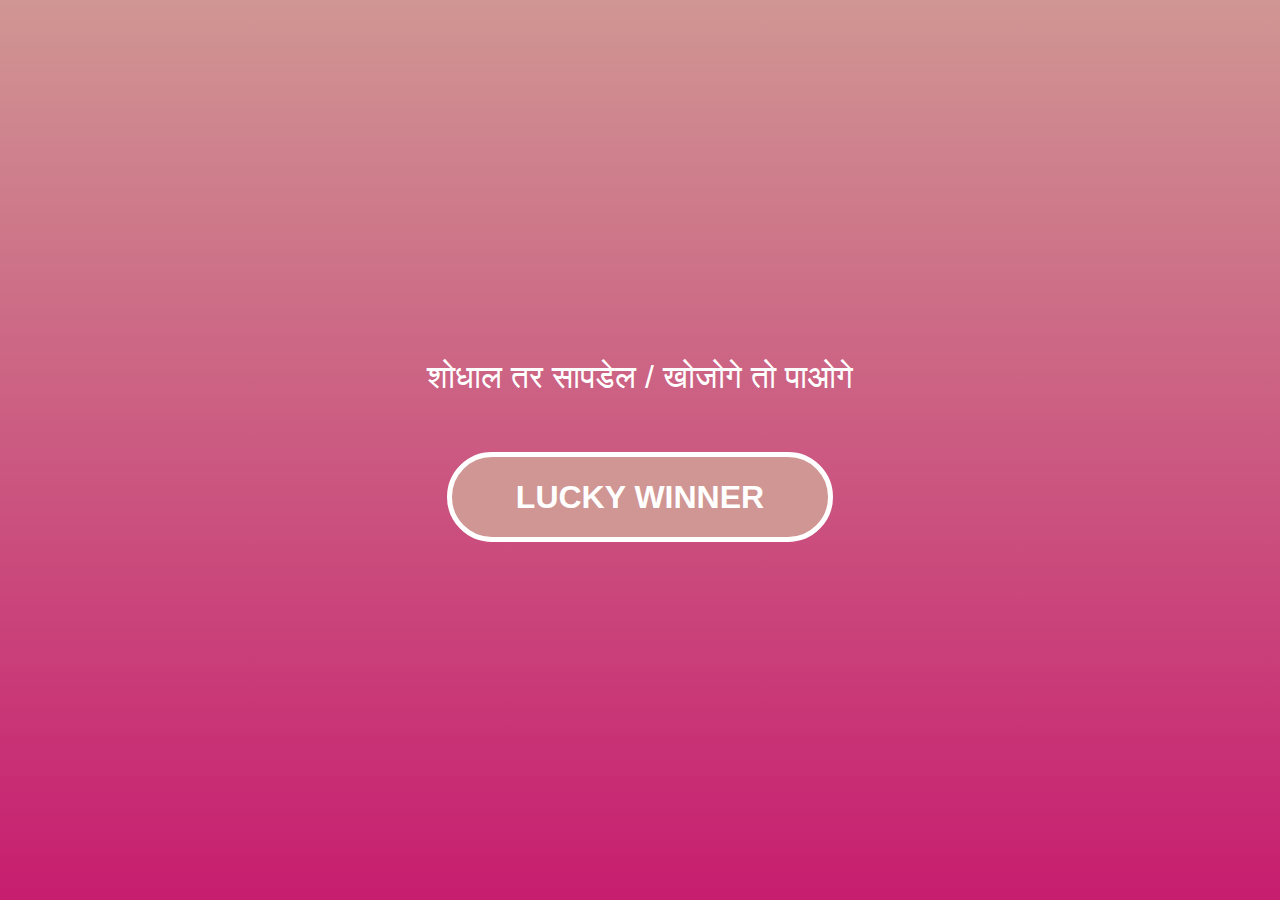
<file: index.html>
<!doctype html>
<html lang="en">
  <head>
    <title>Title</title>
    <!-- Required meta tags -->
    <meta charset="utf-8">
    <meta name="viewport" content="width=device-width, initial-scale=1, shrink-to-fit=no">

    <!-- Bootstrap CSS -->
    <link rel="stylesheet" href="https://stackpath.bootstrapcdn.com/bootstrap/4.3.1/css/bootstrap.min.css" integrity="sha384-ggOyR0iXCbMQv3Xipma34MD+dH/1fQ784/j6cY/iJTQUOhcWr7x9JvoRxT2MZw1T" crossorigin="anonymous">
    <link rel="stylesheet" href="style.css">
  </head>
  <body onload="readSheet()">
    <div class="container text-center">
      <div class="row text-center mb-5">
          <div class="col-md-12">
              <h2 class="new_field1">शोधाल तर सापडेल / खोजोगे तो पाओगे </h2>
          </div>
      </div>

      <button class="roll" onclick="rollClick()">Lucky Winner</button>
      
      <div class="names hide"></div>
      <div class="winner hide"></div>
      <button class="roll-again hide" onclick="rollClick()">Roll Again for Lucky Winner?</button>
    </div>
    <!--लकी विनर-->
        
    <!-- Optional JavaScript -->
    <!-- jQuery first, then Popper.js, then Bootstrap JS -->
    <script src="https://code.jquery.com/jquery-3.3.1.slim.min.js" integrity="sha384-q8i/X+965DzO0rT7abK41JStQIAqVgRVzpbzo5smXKp4YfRvH+8abtTE1Pi6jizo" crossorigin="anonymous"></script>
    <script src="https://cdnjs.cloudflare.com/ajax/libs/popper.js/1.14.7/umd/popper.min.js" integrity="sha384-UO2eT0CpHqdSJQ6hJty5KVphtPhzWj9WO1clHTMGa3JDZwrnQq4sF86dIHNDz0W1" crossorigin="anonymous"></script>
    <script src="https://stackpath.bootstrapcdn.com/bootstrap/4.3.1/js/bootstrap.min.js" integrity="sha384-JjSmVgyd0p3pXB1rRibZUAYoIIy6OrQ6VrjIEaFf/nJGzIxFDsf4x0xIM+B07jRM" crossorigin="anonymous"></script>
    <script src="script.js"></script>
  </body>
</html>
</file>
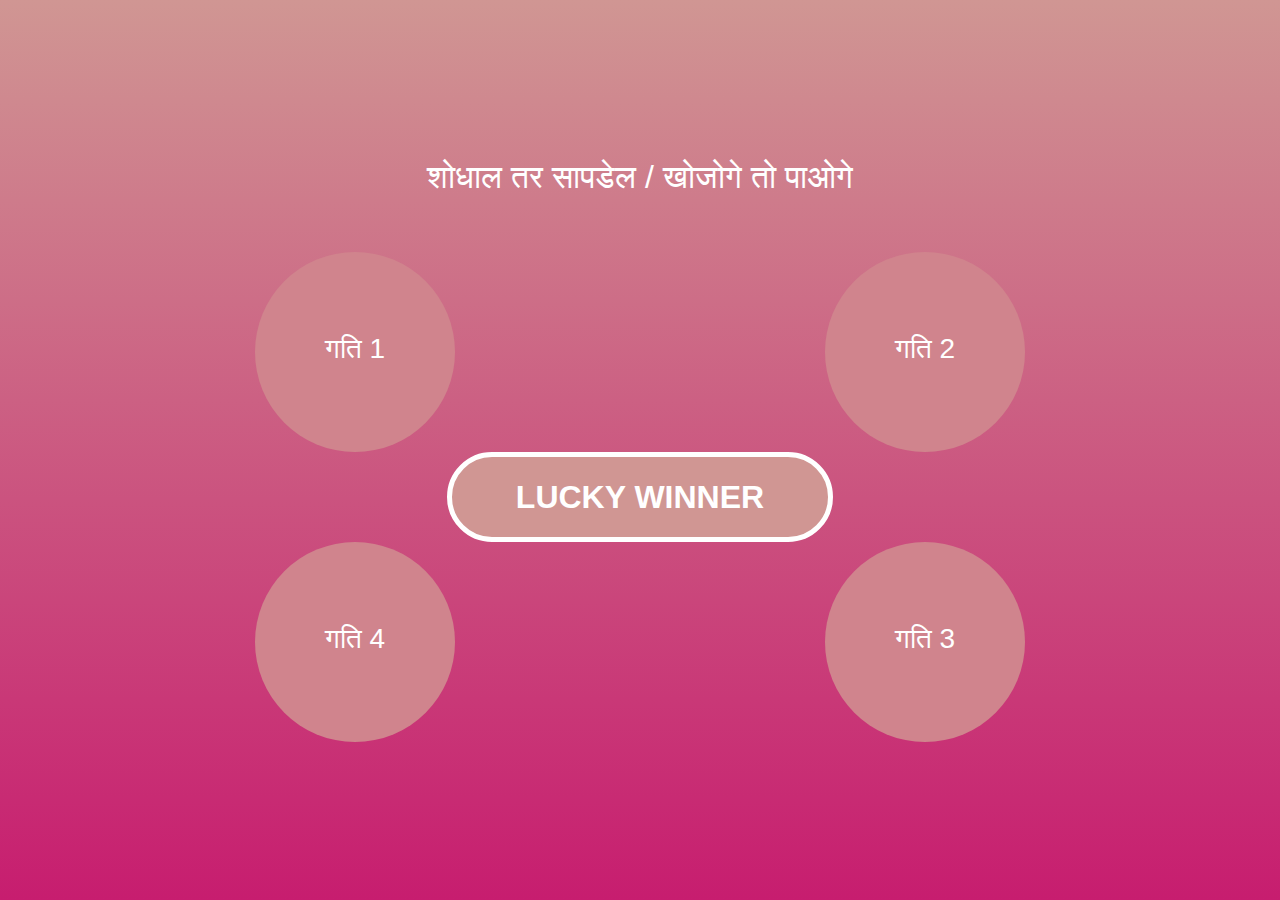
<file: gati.html>
<!doctype html>
<html lang="en">

<head>
    <title>Title</title>
    <!-- Required meta tags -->
    <meta charset="utf-8">
    <meta name="viewport" content="width=device-width, initial-scale=1, shrink-to-fit=no">

    <!-- Bootstrap CSS -->
    <link rel="stylesheet" href="https://stackpath.bootstrapcdn.com/bootstrap/4.3.1/css/bootstrap.min.css" integrity="sha384-ggOyR0iXCbMQv3Xipma34MD+dH/1fQ784/j6cY/iJTQUOhcWr7x9JvoRxT2MZw1T" crossorigin="anonymous">
    <link rel="stylesheet" href="style.css">
</head>

<body onload="readSheet()">
    <div class="container text-center">
        <div class="row text-center mb-5">
            <div class="col-md-12">
                <h2 class="new_field1">शोधाल तर सापडेल / खोजोगे तो पाओगे </h2>
            </div>
        </div>

        <!-- <button class="roll" onclick="rollClick()">Lucky Winner</button> -->


        <div class="row">
            <div class="col-md-6">
                <div class="round round1">
                    <h3 class="round-title"> गति 1</h3>
                    <h5 class="round-title names hide">
                    </h5>
                </div>
            </div>
            <div class="col-md-6">
                <div class="round round2">
                    <h3 class="round-title round-title2"> गति 2</h3>
                    <h5 class="round-title names2 hide"></h5>
                </div>
            </div>
        </div>
        <div class="row">
            <div class="col-md-12">
                <button class="roll" onclick="rollClick()">Lucky Winner</button>
                <div class="bubble hide">
                    <div class="tile"></div>
                    <div class="tile"></div>
                    <div class="tile"></div>
                </div>
                <button class="roll roll-winner hide" onclick="rollClick()">...</button>
                <div class="winner-round">
                    <div class="winner hide"></div>
                    <button class="roll-again hide" onclick="rollClick()">Roll Again for Lucky Winner?</button>
                </div>
            </div>
        </div>
        <div class="row">
            <div class="col-md-6">
                <div class="round round3">
                    <h3 class="round-title round-title3"> गति 4</h3>
                    <h5 class="round-title names3 hide"></h5>
                </div>
            </div>
            <div class="col-md-6">
                <div class="round round4">
                    <h3 class="round-title round-title4"> गति 3</h3>
                    <h5 class="round-title names4 hide"></h5>
                </div>
            </div>
        </div>

        <div class="names hide"></div>
        <div class="names hide"></div>
        <div class="names hide"></div>
        <div class="names hide"></div>
        <div class="winner hide"></div>
        <button class="roll-again hide" onclick="rollClick()">Roll Again for Lucky Winner?</button>
    </div>
    <!--लकी विनर-->

    <!-- Optional JavaScript -->
    <!-- jQuery first, then Popper.js, then Bootstrap JS -->
    <script src="https://code.jquery.com/jquery-3.3.1.slim.min.js" integrity="sha384-q8i/X+965DzO0rT7abK41JStQIAqVgRVzpbzo5smXKp4YfRvH+8abtTE1Pi6jizo" crossorigin="anonymous"></script>
    <script src="https://cdnjs.cloudflare.com/ajax/libs/popper.js/1.14.7/umd/popper.min.js" integrity="sha384-UO2eT0CpHqdSJQ6hJty5KVphtPhzWj9WO1clHTMGa3JDZwrnQq4sF86dIHNDz0W1" crossorigin="anonymous"></script>
    <script src="https://stackpath.bootstrapcdn.com/bootstrap/4.3.1/js/bootstrap.min.js" integrity="sha384-JjSmVgyd0p3pXB1rRibZUAYoIIy6OrQ6VrjIEaFf/nJGzIxFDsf4x0xIM+B07jRM" crossorigin="anonymous"></script>
    <script src="script.js"></script>
</body>

</html>
</file>
<file: style.css>
body {
    color: #fff;
    /* background-color: #253241; */
    font-family: -apple-system, BlinkMacSystemFont, "Segoe UI", Roboto, Helvetica, Arial, sans-serif, "Apple Color Emoji", "Segoe UI Emoji", "Segoe UI Symbol";
    font-weight: 900;
    width: 100%;
    min-height: 100vh;
    display: flex;
    flex-direction: column;
    justify-content: center;
    /* align-items: center; */
    background-image: linear-gradient(to top, #c71d6f 0%, #d09693 100%);
    background-repeat: no-repeat;
    background-size: contain;
    background-attachment: fixed;
    /* color: #c71d6f; */
}

.roll {
    cursor: pointer;
    -webkit-appearance: none;
    -moz-appearance: none;
    appearance: none;
    color: white;
    background-color: #1f2b37;
    background-color: #d09693;
    text-decoration: none;
    font-size: 2rem;
    font-family: -apple-system, BlinkMacSystemFont, "Segoe UI", Roboto, Helvetica, Arial, sans-serif, "Apple Color Emoji", "Segoe UI Emoji", "Segoe UI Symbol";
    font-weight: 900;
    border: 5px solid #fff;
    padding: 0.5em 2em;
    border-radius: 3em;
    transition: 200ms ease-in-out;
    text-transform: uppercase;
}


/* .names {
    font-size: 2.5rem;
} */

.roll:hover {
    background-color: #ffffff;
    color: #253241;
}

.hide {
    display: none;
}

.show {
    display: inline-block;
}


/* after-functionality */

button.roll.roll-winner {
    border: 0;
    background: transparent;
    text-transform: capitalize;
    font-size: 45px;
}

.winner {
    font-size: 28px;
    margin: 0;
}

.winner span {
    font-size: 25px;
    font-weight: 500;
}

.roll-again {
    cursor: pointer;
    appearance: none;
    background-color: transparent;
    font-family: -apple-system, BlinkMacSystemFont, "Segoe UI", Roboto, Helvetica, Arial, sans-serif, "Apple Color Emoji", "Segoe UI Emoji", "Segoe UI Symbol";
    font-weight: 700;
    padding: 0;
    margin-top: 2em;
    color: #ffffff;
    border: none;
    opacity: .5;
    transition: 200ms ease-in-out;
}

.roll-again:hover {
    opacity: 1;
}


/* gati-css */

.round {
    width: 200px;
    height: 200px;
    background: #d0848d;
    margin: 0 auto;
    border-radius: 100%;
}

.ani1 {
    animation: one 2s linear infinite;
}

@keyframes one {
    0% {
        transform: rotate(0deg)
    }
    25% {
        transform: rotate(90deg)
    }
    50% {
        transform: rotate(180deg)
    }
    75% {
        transform: rotate(270deg)
    }
    100% {
        transform: rotate(360deg)
    }
}

.round-title {
    padding-top: 80px;
}

.winn-btn {
    border: 3px solid #fff;
    padding: 20px 30px;
    border-radius: 5px;
    margin-top: 55px;
    font-size: 18px;
    /* text-transform: uppercase; */
    background: #c93374;
    color: #eee;
    font-weight: bold;
}

.bubble {
    margin: 30px;
}

.tile {
    width: 20px;
    height: 20px;
    background: white;
    display: inline-block;
    border-radius: 100%;
    margin-right: 5px;
}

.tile:nth-of-type(1) {
    animation: animate1 0.4s alternate infinite linear;
}

.tile:nth-of-type(2) {
    animation: animate1 0.4s 0.1s alternate infinite linear;
}

.tile:nth-of-type(3) {
    animation: animate1 0.4s 0.2s alternate infinite linear;
    margin-right: 0px;
}

@keyframes animate1 {
    0% {
        transform: scale(0.75);
    }
    100% {
        transform: scale(1.25);
    }
}
</file>
